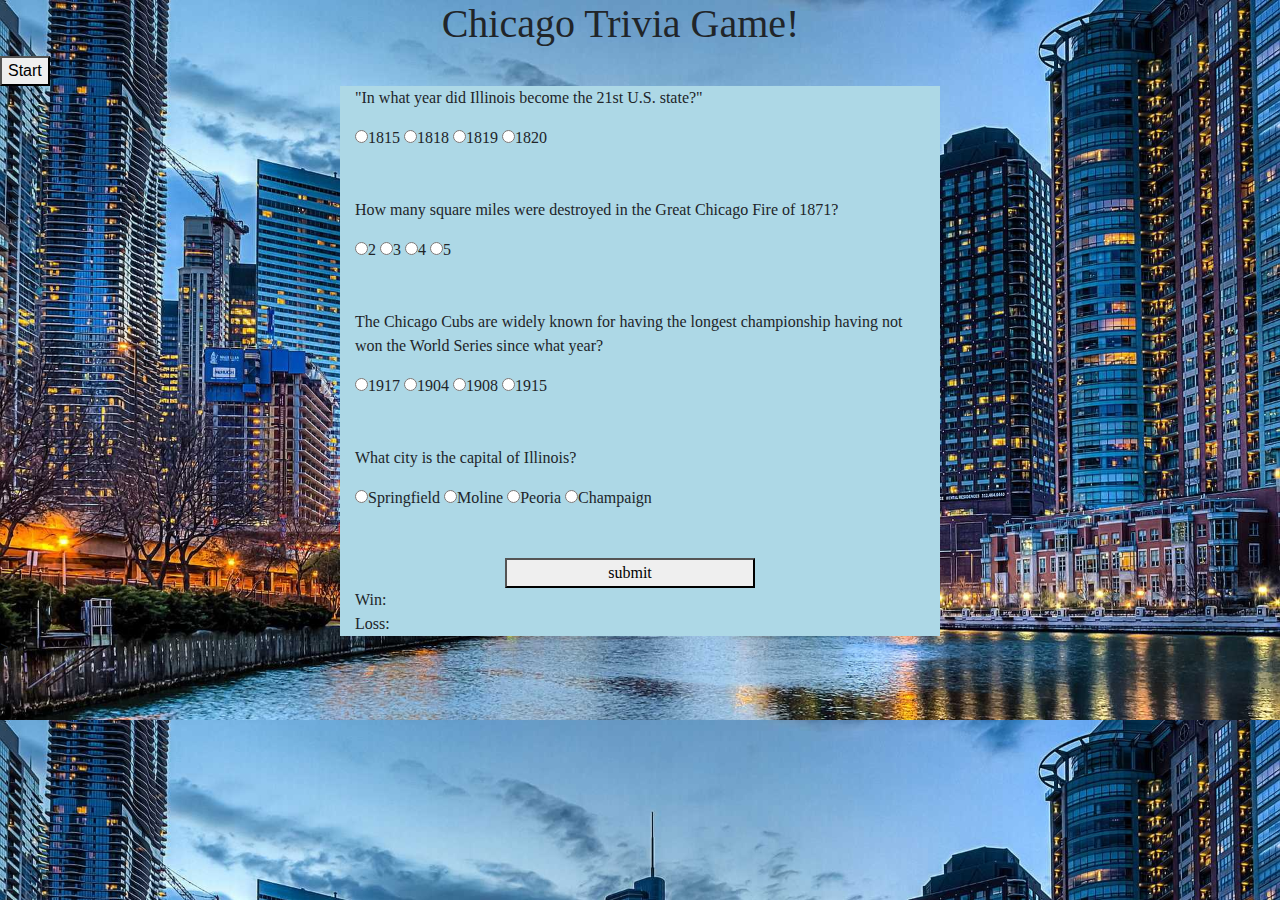
<file: index.html>
<!DOCTYPE html>
<html>

<head>
    <title>Trivia Game!</title>
    <link rel="stylesheet" type="text/css" href="assets/css/reset.css">
    <link rel="stylesheet" type="text/css" href="assets/css/style.css">
    <link rel="stylesheet" href="https://maxcdn.bootstrapcdn.com/bootstrap/4.0.0/css/bootstrap.min.css">
</head>

<body>

    <div id="header" class="col-md-4">
        <h1>Chicago Trivia Game!</h1>
        <span id="timer"></span>
    </div>

  
   
  
    <button onclick="myFunction()">Start</button>
    
    <div id="questions" class="container">
        <p class="first">"In what year did Illinois become the 21st U.S. state?"</p>     
        <form id="firstChoice">
            <input type="radio"  name="choice1" value="1815">1815
            <input type="radio" class="answer" name="choice1" value="correct">1818<!--Correct-->
            <input type="radio"  name="choice1" value="1819">1819
            <input type="radio"  name="choice1" value="1820">1820
        </form>
        <br></br>

        <p class="second">How many square miles were destroyed in the Great Chicago Fire of 1871?</p>       
        <form id="secondChoice">
            <input type="radio" name="choice2" value="2">2
            <input type="radio" name="choice2" value="3">3
            <input type="radio" class"answer" name="choice2" value="4">4<!--Correct-->
            <input type="radio" name="choice2" value="5">5
        </form>
        <br></br>

        <p class="third">The Chicago Cubs are widely known for having the longest championship having not won the World Series since what year?</p>  
        <form id="thirdChoice">
            <input type="radio" name="choice3" value="1917">1917
            <input type="radio" name="choice3" value="1904">1904
            <input type="radio" class="answer" name="choice3" value="1908">1908<!--Correct-->
            <input type="radio" name="choice3" value="1915">1915
        </form>
            <br></br>

        <p class="fourth">What city is the capital of Illinois?</p>
        <form id="fourthChoice">
            <input type="radio" class="answer" name="choice4" value="Springfield">Springfield<!--Correct-->
            <input type="radio" name="choice4" value="Moline">Moline
            <input type="radio" name="choice4" value="Peoria">Peoria
            <input type="radio" name="choice4" value="Champaign">Champaign
        </form>
        <br></br>
        <button id="submit">submit</button>
        <div id="win">Win: </div>
        <div id="loss">Loss: </div>
        
    </div>>

    <script type="text/javascript" src="https://cdnjs.cloudflare.com/ajax/libs/jquery/3.2.1/jquery.min.js"></script>
    
    <script type="text/javascript" src="assets/javascript/app.js"></script>

</body>
</html>
</file>
<file: assets/css/style.css>
#questions {
    background-color: lightblue;
    margin: auto;
    width: 600px;
    font-family: Cambria, Cochin, Georgia, Times, 'Times New Roman', serif;
    
}

#buttons {
    margin: auto;
}

#header {
    margin: auto;
    font-family: fantasy;
    font-weight: bolder;
    
}

#display {
    margin: auto;
}

#wrapper {
    margin: auto;
}


body {
    background: url("../images/test2.jpg");
    margin: auto;
    background-size: cover;
        
    }

#submit {
    margin: auto;
    width: 250px;
    margin-left: 150px;
}
</file>
